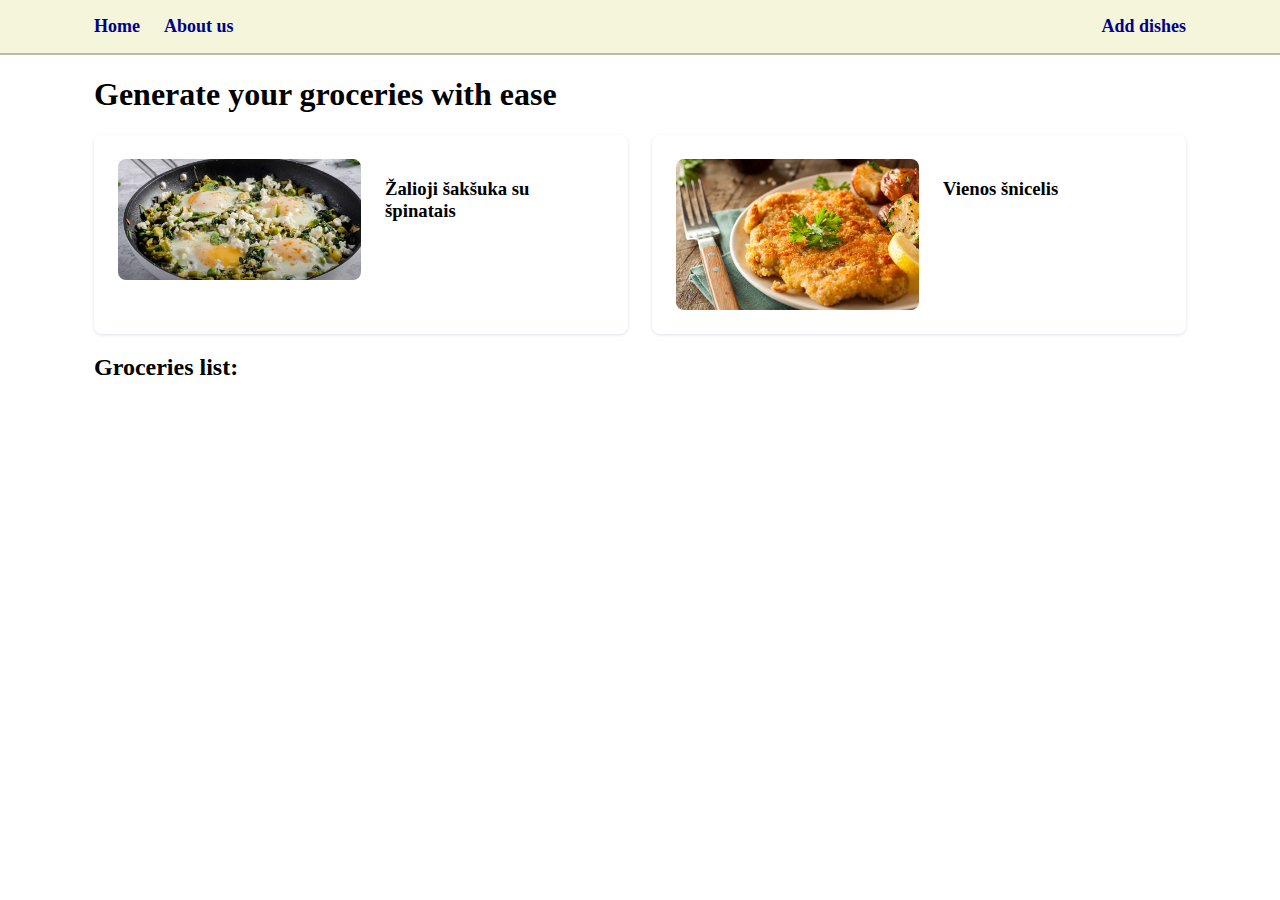
<file: index.html>
<!DOCTYPE html>
<html lang="en">
	<head>
		<meta charset="UTF-8" />
		<meta http-equiv="X-UA-Compatible" content="IE=edge" />
		<meta name="viewport" content="width=device-width, initial-scale=1.0" />
		<title>Easy groceries planner! | Smart groceries</title>
		<link rel="stylesheet" href="styles.css" />
	</head>
	<body>
		<nav>
			<div>
				<ul class="main-links">
					<li><a href="index.html">Home</a></li>
					<li><a href="about-us.html">About us</a></li>
				</ul>
				<ul class="side-links">
					<li><a href="admin/add-dishes.html">Add dishes</a></li>
				</ul>
			</div>
		</nav>

		<header>
			<h1>Generate your groceries with ease</h1>
		</header>
		<main>
			<section class="dishes-list"></section>
			<section class="groceries">
				<h2>Groceries list:</h2>
				<ul></ul>
			</section>
		</main>
		<script src="script.js"></script>
	</body>
</html>
</file>
<file: styles.css>
html {
	display: block;
	box-sizing: border-box;
	-webkit-text-size-adjust: 100%;
}
.display-none {
	display: none;
}

/* Navbar */

nav {
	background-color: beige;
	border-bottom: 2px solid rgb(186, 186, 156);
	padding-left: 24px;
	padding-right: 24px;
}
nav > div {
	max-width: 1092px;
	margin: 0 auto;
	display: flex;
	flex-direction: row;
	justify-content: space-between;
}
nav ul {
	display: flex;
	flex-direction: row;
	gap: 24px;
	padding-inline-start: 0;
}
nav li {
	list-style: none;
}
nav li a,
nav li a:visited {
	font-size: 18px;
	color: darkblue;
	font-weight: bold;
	text-decoration: none;
}
nav li a:hover {
	color: blue;
}

/* End of navbar */

/* Body, header, sections, footer */

body {
	margin: 0;
}

header,
main {
	max-width: 1092px;
	margin-left: auto;
	margin-right: auto;
	padding-left: 24px;
	padding-right: 24px;
}

/* End of body, header, sections, footer*/

/* Dishes list */
.dishes-list {
	display: grid;
	grid-template-columns: 1fr;
	gap: 24px;
}
.dishes-list .dish-card {
	background: #ffffff 0% 0% no-repeat padding-box;
	box-shadow: 0px 1px 3px #172e6226;
	border-radius: 8px;
	padding: 24px;
	position: relative;
	transition: 150ms ease-in-out;
}

.dishes-list .dish-card:hover {
	box-shadow: 0px 5px 10px #172e6226;
	cursor: pointer;
}
.dishes-list .dish-card img {
	width: 100%;
	border-radius: 8px;
}
.dishes-list .dish-card h3 {
	margin-bottom: 0;
}
.dishes-list .dish-card a {
	position: absolute;
	top: 0;
	left: 0;
	right: 0;
	bottom: 0;
}
/* End of dishes list */

@media only screen and (min-width: 768px) {
	/* Navbar */
	nav {
		padding-left: 40px;
		padding-right: 40px;
	}
	/* End of navbar */

	/* Body, header, sections, footer */
	header,
	main {
		padding-left: 40px;
		padding-right: 40px;
	}
	/* End of body, header, sections, footer */

	/* Dishes list */
	.dishes-list {
		display: grid;
		grid-template-columns: 1fr 1fr;
		gap: 24px;
	}
	.dishes-list .dish-card {
		display: grid;
		grid-template-columns: 1fr 1fr;
	}
	.dishes-list .dish-card img {
		width: 100%;
		border-radius: 8px;
		display: block;
	}
	.dishes-list .dish-card h3 {
		margin-bottom: 0;

		padding-left: 24px;
	}
	/* End of dishes list */
}
</file>
